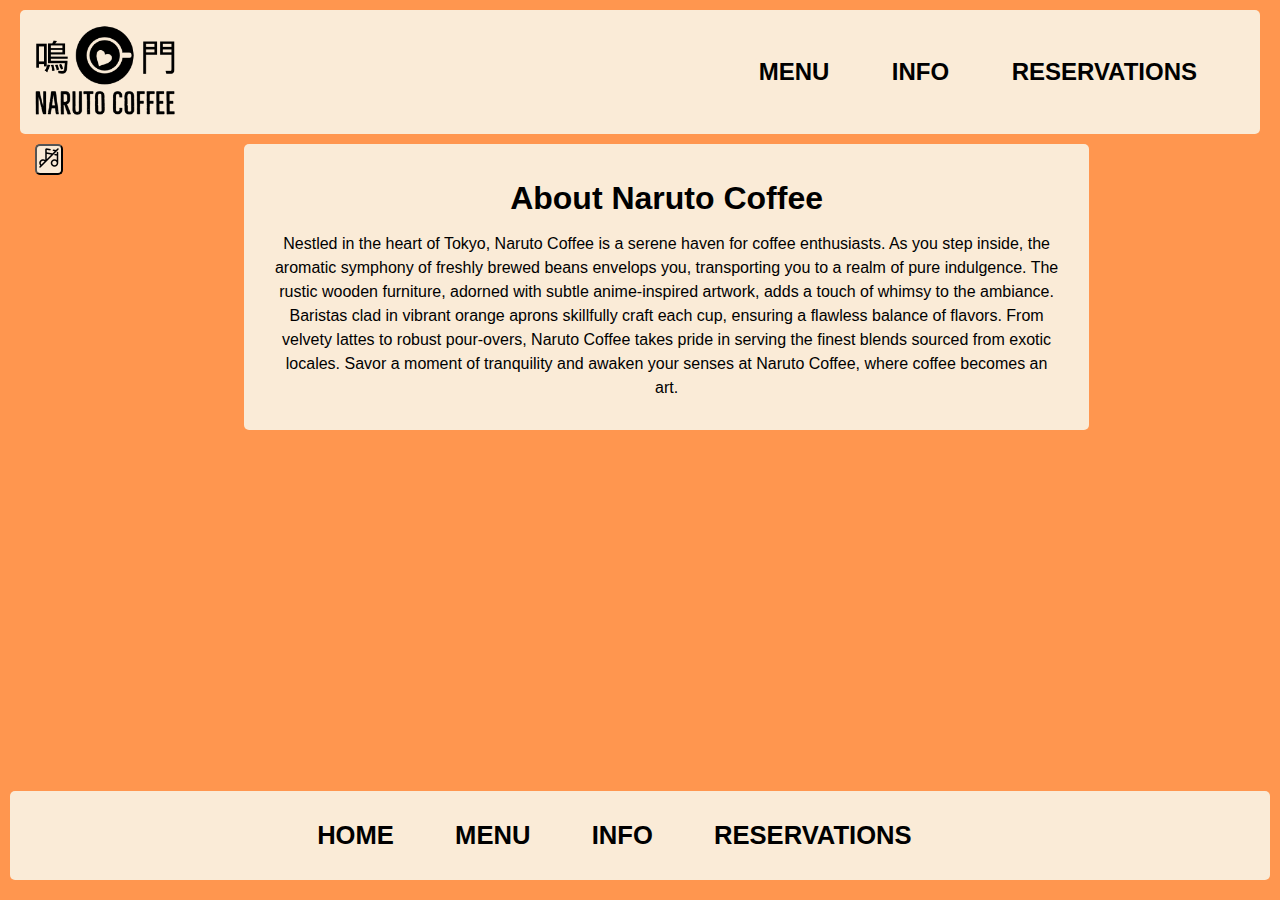
<file: index.html>
<!DOCTYPE html>
<html lang="en">

<head>
  <meta charset="UTF-8">
  <meta name="viewport" content="width=device-width, initial-scale=1.0">
  <meta http-equiv="X-UA-Compatible" content="ie=edge">
  <title>Naruto Coffee</title>
  <link rel="stylesheet" href="css/style.css">
  <link rel="stylesheet" href="css/menu.css">
  <link rel="icon" type="image/x-icon" href="images/favicon.ico">
  <link rel="stylesheet" href="css/hmenu.css">
</head>

<style>@media (min-width: 430px) {footer {position: absolute; bottom: 10px; width: calc(100vw - 20px);}}</style>

<body onload="toggleAudio()">

  <iframe src="audio/silence.mp3" allow="autoplay" id="audio" hidden></iframe>
  <audio id="myAudio" src="audio/dailylife.mp3" controls autoplay hidden></audio>

  <div class="header">
    <div class="logo">
      <img src="images/logo.png" alt="logo">
    </div>

    <div class="menu">
      <ul>
        <li><a href="menu(SAKI0522).html">MENU</a> </li>
        <li><a href="info.html">INFO</a></li>
        <li><a href="reservation.html">RESERVATIONS</a></li>
      </ul>
    </div>

  </div>

  <label class="h-menu">

    <input type="checkbox">

  </label>

  <aside class="sidebar">

    <nav>

      <div class="hambutton"><a href="menu(SAKI0522).html">
          <p>MENU</p>
        </a>
        <div>
          <div class="hambutton"><a href="info.html">
              <p>INFO</p>
            </a>
            <div>
              <div class="hambutton"><a href="reservation.html">
                  <p>RESERVATIONS</p>
                </a></div>

    </nav>

  </aside>



  <div class="audiob">
    <button onclick="toggleAudio()"><img src="images/micon.png" alt="music switch button"></button>
  </div>

  <main>

    <div class="aboutt">
      <h1>About Naruto Coffee</h1>
      <p>Nestled in the heart of Tokyo, Naruto Coffee
        is a serene haven for coffee enthusiasts. As you step
        inside, the aromatic symphony of freshly brewed beans
        envelops you, transporting you to a realm of pure indulgence.
        The rustic wooden furniture, adorned with subtle
        anime-inspired artwork, adds a touch of whimsy to the
        ambiance. Baristas clad in vibrant orange aprons skillfully
        craft each cup, ensuring a flawless balance of flavors.
        From velvety lattes to robust pour-overs, Naruto Coffee
        takes pride in serving the finest blends sourced from exotic
        locales. Savor a moment of tranquility and awaken your senses
        at Naruto Coffee, where coffee becomes an art.</p>
    </div>

  </main>

  <div class="easteregg">
    <a href="https://www.youtube.com/watch?v=xvFZjo5PgG0&ab_channel=Duran">
      <p>don`t click me</p>
    </a>
  </div>

</body>

<script src="script.js"></script>
<script src="https://cdn.jsdelivr.net/npm/swiper@9/swiper-bundle.min.js"></script>
<script>

  const swiper = new Swiper('.swiper', {
    loop: true,

    pagination: {
      el: '.swiper-pagination',
    },

    navigation: {
      nextEl: '.swiper-button-next',
      prevEl: '.swiper-button-prev',
    },
  });

</script>

<footer>
  <div>
    <ul class="footercontainer">
      <li><a href="index.html">HOME</a> </li>
      <li><a href="menu(SAKI0522).html">MENU</a> </li>
      <li><a href="info.html">INFO</a></li>
      <li><a href="reservation.html">RESERVATIONS</a></li>
    </ul>
  </div>
</footer>

</body>

</html>
</file>
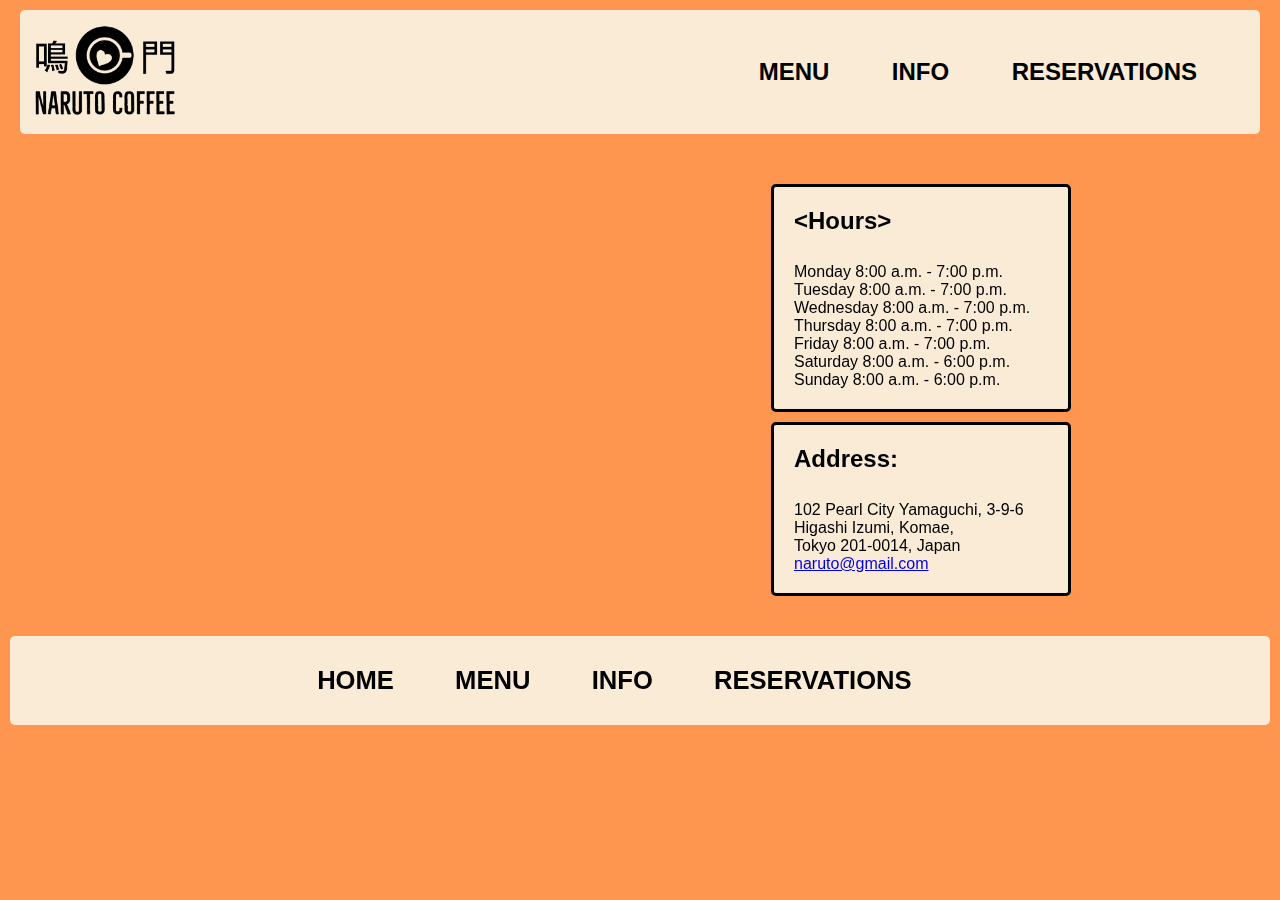
<file: info.html>
<!DOCTYPE html>
<html>

<head>
    <meta charset="utf-8">
    <meta http-equiv="X-UA-Compatible" content="IE=edge">
    <title>Info</title>
    <meta name="description" content="Information about us">
    <meta name="viewport" content="width=device-width, initial-scale=1">
    <link rel="stylesheet" href="css/style.css">
    <link rel="stylesheet" href="css/hmenu.css">
    <link rel="stylesheet" href="css/menu.css">
    <link rel="icon" type="image/x-icon" href="images/favicon.ico">
</head>

<body>

    <div class="header">
        <div class="logo">
            <a href="index.html"><img src="images/logo.png" alt="logo"></a>
        </div>
        <div class="socials">
            <!-- <UL>    
                  <li><a href="https://www.facebook.com/NarutoCoffee" target=”_blank”><img src="images/wpp.png"></a></li> 
                  <li><a href="https://www.instagram.com/naruto/" target=”_blank”><img src="images/insta.png"></a></li> 
                  <li><a href="https://twitter.com/narutocoffee" target=”_blank”><img src="images/twt.png"></a></li>
                </UL> -->

            <div class="menu">
                <ul>
                    <li><a href="menu(SAKI0522).html">MENU</a> </li>
                    <li><a href="info.html">INFO</a></li>
                    <li><a href="reservation.html">RESERVATIONS</a></li>
                </ul>
            </div>

        </div>
    </div>

    <label class="h-menu">

        <input type="checkbox">
    
      </label>
    
      <aside class="sidebar">
    
        <nav>
    
            <div class="hambutton"><a href="menu(SAKI0522).html"><p>MENU</p></a><div>
            <div class="hambutton"><a href="info.html"><p>INFO</p></a><div>
            <div class="hambutton"><a href="reservation.html"><p>RESERVATIONS</p></a></div>
    
        </nav>
    
      </aside>

    <section class="bigbox">

        <iframe id="map"
            src="https://www.google.com/maps/embed?pb=!1m14!1m8!1m3!1d3243.056172088706!2d139.5717595!3d35.6263417!3m2!1i1024!2i768!4f13.1!3m3!1m2!1s0x6018f13b412730fd%3A0x59ef689450a44610!2sNARUTO%20COFFEE!5e0!3m2!1sen!2sca!4v1684894858552!5m2!1sen!2sca"
            style="border:0;" allowfullscreen="" loading="lazy" referrerpolicy="no-referrer-when-downgrade"></iframe>

        <div>

            <div class="hours">
                <h2><strong>&lt;Hours&gt;<br><br></strong></h2>
                <p>Monday 8:00 a.m. &#45; 7:00 p.m.</p>
                <p>Tuesday 8:00 a.m. &#45; 7:00 p.m.</p>
                <p>Wednesday 8:00 a.m. &#45; 7:00 p.m.</p>
                <p>Thursday 8:00 a.m. &#45; 7:00 p.m.</p>
                <p>Friday 8:00 a.m. &#45; 7:00 p.m.</p>
                <p>Saturday 8:00 a.m. &#45; 6:00 p.m.</p>
                <p>Sunday 8:00 a.m. &#45; 6:00 p.m.</p>
            </div>

            <div class="address">
                <h2><strong>Address:<br><br></strong></h2>
                <p>102 Pearl City Yamaguchi, 3-9-6 Higashi Izumi, Komae,<br>Tokyo 201-0014, Japan</P>
                <a href="mailto:naruto@gmail.com">naruto@gmail.com</a>
            </div>

        </div>
        
    </section>

    </section>

    <footer>
        <div>
          <ul class="footercontainer">
            <li><a href="index.html">HOME</a> </li>
            <li><a href="menu(SAKI0522).html">MENU</a> </li>
            <li><a href="info.html">INFO</a></li>
            <li><a href="reservation.html">RESERVATIONS</a></li>
          </ul>
        </div>
    </footer>

</body>

</html>
</file>
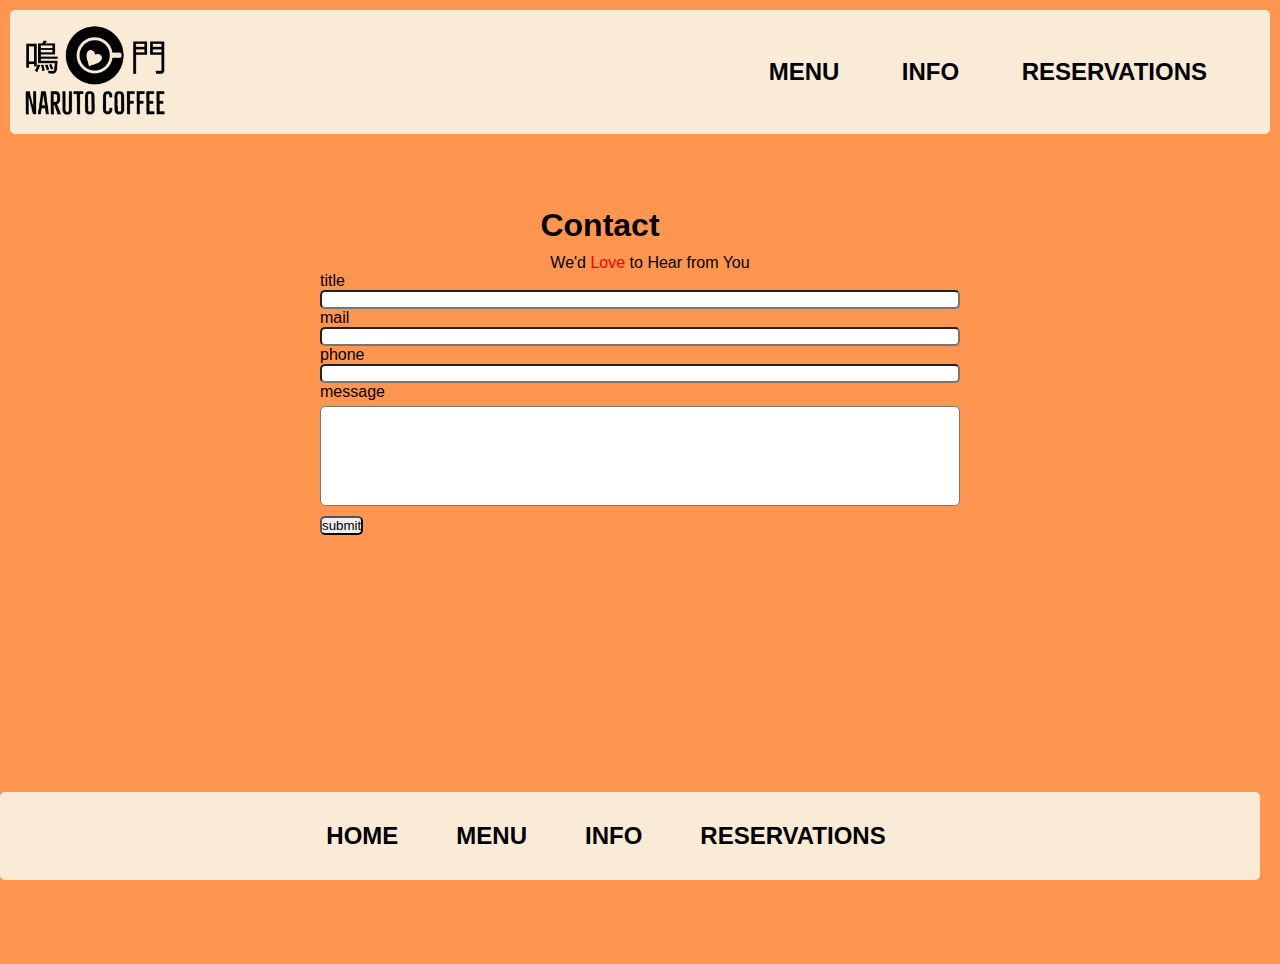
<file: reservation.html>
<!DOCTYPE html>
<html>

<head>
  <meta charset="utf-8">
  <meta http-equiv="X-UA-Compatible" content="IE=edge">
  <title>Reservations</title>
  <meta name="description" content="">
  <meta name="viewport" content="width=device-width, initial-scale=1">
  <link rel="stylesheet" href="./css/reservation.css">
  <link rel="stylesheet" href="css/hmenu.css">
  <link rel="stylesheet" href="css/style.css">
  <link rel="icon" type="image/x-icon" href="images/favicon.ico">
</head>

<body>
  <!-- nav bar -->
  <div class="header">
    <div class="logo">
      <a href="index.html"><img src="images/logo.png" alt="logo"></a>
    </div>

    <div class="menu">
      <ul>
        <li><a href="menu(SAKI0522).html">MENU</a> </li>
        <li><a href="info.html">INFO</a></li>
        <li><a href="reservation.html">RESERVATIONS</a></li>
      </ul>
    </div>

  </div>

  <label class="h-menu">

    <input type="checkbox">

  </label>

  <aside class="sidebar">

    <nav>

      <div class="hambutton"><a href="menu(SAKI0522).html">
          <p>MENU</p>
        </a>
        <div>
          <div class="hambutton"><a href="info.html">
              <p>INFO</p>
            </a>
            <div>
              <div class="hambutton"><a href="reservation.html">
                  <p>RESERVATIONS</p>
                </a></div>

    </nav>

  </aside>




  <!-- contact page -->
  <section class="contact">
    <h1 class="contacttitle">Contact
    </h1>
    <p class="contactinformation">
      We'd<span class="contactlove"> Love</span> to Hear from You
    </p>
    <form action="#" method="post">
    </form>
    <form id="contactform">
      <label>title</label>
      <input type="text" />
      <label>mail</label>
      <input type="email" />
      <label>phone</label>
      <input type="tel" />
      <label>message</label>
      <textarea class="content"></textarea>
      <button class="button">submit</button>
    </form>
  </section>

  <!-- footer -->
  <footer>
    <div>
      <ul class="footercontainer">
        <li><a href="index.html">HOME</a> </li>
        <li><a href="menu(SAKI0522).html">MENU</a> </li>
        <li><a href="info.html">INFO</a></li>
        <li><a href="reservation.html">RESERVATIONS</a></li>
      </ul>
    </div>
  </footer>

</body>

</html>
</file>
<file: css/style.css>
* {
    font-family: arial;
    margin: 0px;
    padding: 0px;
    border-radius: 5px;
    box-sizing: border-box;
}

body {
    background-color: #ff964f;
    padding-bottom: 10px;
}

ul {
    list-style-type: none;
}

.audiob {
    float: left;
    margin-left: 2%;
}

.audiob button {
    background-color: antiquewhite;
}

.container {
    display: flex;
    width: 30vw;
    height: 30vw;
    background-color: antiquewhite;
    align-items: center;
    justify-content: center;
}

.aboutt p {
    margin-top: 10px;
}

.map {
    margin-left: 150px;
    margin-top: 30px;
}

.socials {
    margin-left: 100px;
    background-color: antiquewhite;
}

.socials li {
    align-items: center;
    display: inline-block;
}

.socials li a {
    display: block;
    padding: 10px 20px;
    text-decoration: none;
}

.socials ul {
    list-style-type: none;
    margin: 0;
    padding: 0;
}

.socials img {
    height: 50px;
    width: auto;
}

.reservation button {
    height: 29px;
    width: 610px;
    padding: 0px;
    margin-bottom: 40px;
    background-color: antiquewhite;
    border: 3px solid black;
}

.forms {
    display: flex;
    align-items: center;
    margin-left: 30%;
}

.easteregg p {
    font-size: 5px;
    color: #ff964f;

}

.easteregg a:link {
    text-decoration: none;
}

.easteregg {
    width: fit-content;
    margin-left: 69px;
}



@media only screen and (min-width: 769px) {

    .header {
        display: flex;
        justify-content: space-between;
        align-items: center;
        padding: 10px;
        background-color: antiquewhite;
        margin: 10px;
    }

    .logo img {
        height: 100px;
        width: auto;
        padding: 5px;
    }

    .logo img:hover {
        background-color: lightgray;
    }

    .menu {
        background-color: antiquewhite;
    }

    .menu li {
        align-items: center;
        display: inline-block;
    }

    .menu li a {
        font-size: 1.5em;
        text-decoration: none;
        font-weight: 900;
        color: black;
        margin-right: 2em;
        padding: 5px;
    }

    .menu li a:hover {
        background-color: lightgray;
    }

    .menu ul {
        margin: 0;
        padding: 0;
    }

    main {
        display: flex;
        justify-content: center;
        text-align: center;
    }

    .side-menu {
        display: none;
    }

    nav {
        display: none;
    }

    .h-menu {
        display: none;
    }

    .aboutt {
        background-color: antiquewhite;
        padding: 30px;
        max-width: 70%;
        line-height: 1.5;
    }

    .bigbox {
        display: flex;
        flex-direction: row;
        width: 70%;
        margin-top: 20px;
        margin-left: 15%;
        padding: 10px;
    }

    #map {
        width: 100%;
        height: auto;
        margin-right: 10px;
    }

    .address {
        background-color: antiquewhite;
        border: 3px solid black;
        padding: 20px;
        width: 300px;
        margin-bottom: 20px;
    }

    .hours p {
        font-size: 100%;
    }
    
    .hours {
        background-color: antiquewhite;
        border: 3px solid black;
        width: 100%;
        padding: 20px;
        margin-top: 20px;
        margin-bottom: 10px;
    }

}

@media only screen and (max-width: 768px) {

    .header {
        display: flex;
        justify-content: space-between;
        align-items: center;
        padding: 10px;
        background-color: antiquewhite;
        margin: 10px;
    }

    .logo img {
        height: 100px;
        width: auto;
        padding: 5px;
    }

    .logo img:hover {
        background-color: lightgray;
    }

    .menu {
        display: none;
    }

    main {
        display: flex;
        justify-content: center;
        text-align: center;
    }

    .aboutt {
        background-color: antiquewhite;
        padding: 10px;
        max-width: 90%;
        line-height: 1.5;
    }

    .bigbox {
        display: flex;
        flex-direction: column;
        width: 100%;
        margin-top: 20px;
        padding: 10px;
    }

    #map {
        width: 100%;
        height: 300px;
    }

    .address {
        background-color: antiquewhite;
        border: 3px solid black;
        padding: 20px;
        width: 100%;
        margin-bottom: 20px;
    }
    
    .hours {
        background-color: antiquewhite;
        border: 3px solid black;
        height: auto;
        width: 100%;
        padding: 20px;
        margin-top: 20px;
        margin-bottom: 10px;
    }
}
</file>
<file: css/menu.css>
/* mobile */

body {
    background-color: #ff964f;
    padding-bottom: 10px;
    margin: 10px;
}

* {
    font-family: arial;
    border-radius: 5px;
}

.floatmenu {
    margin-left:10px;
}

.floatmenu img {
    width: 90%;
    height: auto;
    float: left;
    margin-right: 10px;
    text-align: center;
}

.floatmenu p {
    text-align: left;
    margin: 0;
}

.flex {
    display: flex;
    flex-direction: column;
    text-align: center;
}

/* menu */
.grid img {
    height: auto;
    width: 50%;
}

.grid {
    background-color: antiquewhite;
    color: black;
    font-family: 'Cherry Swash', cursive;
    margin-top: 20px;
    display: grid;
    grid-template-columns: 1fr;
    gap: 24px 6%;
    text-align: center;
}

.grid-menu {
    border: 1px solid black;
    border-radius: 10px 10px 10px 10px;
    padding: 20px;
    text-align: center;
    margin: 10px 10px 10px 10px;
}

.button {
    margin-top: 20px;
    margin-bottom: 20px;
}

.menubottom {
    display: flex;
    clear: both;
    padding: 5px;
    background-color: antiquewhite;
    height: auto;
    margin-top: 20px;
    margin-bottom: 20px;
}

.menubottom span {
    color: red;
}


.menu img:hover {
    transform: scale(1.1);
    transition: 1s;
}

.food li {
    margin-top: 20px;
}

.backbutton {
    text-align: center;
}

/* footer */
.footercontainer{
    display: flex;
    align-items: center;
    justify-content: center;
    padding-top: 30px;
    padding-bottom: 30px;
    background-color: antiquewhite;
    list-style: none;
    margin-top:10px; 
    margin-bottom: 10px;
}
    
.footercontainer {
    background-color: antiquewhite;
}
    
.footercontainer li {
    align-items: center;
    display: inline-block;
}
    
.footercontainer li a {
    text-decoration: none;
    font-weight: 900;
    font-size: 2vw;
    color: black;
    margin-right: 2em;
    padding: 5px;
}
    
.footercontainer li a:hover {
    background-color: lightgray;
}
    
.footercontainer ul {
    margin: 0;
    padding: 0;
}
    
.footeritem{
    margin: 0 20px;
}

/* tablet */
@media screen and (min-width:768px) {
    .floatmenu img {
        width: 100%;
        height: auto;
        float: left;
        margin-right: 10px;
        text-align: center;
    }

    .menubottom {
        display: flex;
        justify-content: center;
        padding: 10px;
        background-color: antiquewhite;
        width: 80%;
        margin: 10px auto;
    }

    .flex {
        display: flex;
        flex-direction: column;
        text-align: left;
    }

}

/* tablet horizontal size */
@media (orientation: landscape) {
    .menubottom {
        display: flex;
        justify-content: center;
        padding: 10px;
        background-color: antiquewhite;
        width: 80%;
        margin-top: 10px auto;
    }
}


/* display */
@media screen and (min-width:1024px) {
    .floatmenu img {
        width: 50%;
        height: auto;
        float: left;
        margin-right: 10px;
        text-align: center;
    }


    .menu {
        display: flex;
        flex-direction: row;
    }

    .grid {
        background-color: antiquewhite;
        color: black;
        font-family: 'Cherry Swash', cursive;
        margin-top: 20px;
        display: grid;
        grid-template-columns:1fr 1fr 1fr;
        gap: 24px 6%;
        text-align: center;
    }

}
</file>
<file: css/hmenu.css>
* {
    box-sizing: border-box;
}

html {
    --b-w: 30px;
    --b-h: 5px;
    --a-s: 200ms ease-in-out;
}

@media only screen and (max-width: 768px) {

    .h-menu:before, .h-menu:after, .h-menu input {
        content: "";
        height: var(--b-h);
        width: var(--b-w);
        border-radius: 0px;
        background-color: black;
        transition: opacity var(--a-s), width var(--a-s), rotate var(--a-s), transform var(--a-s);
        transform-origin: center;
    }

    .h-menu {
        display: flex;
        flex-direction: column;
        position: absolute;
        gap: 4px;
        top: 60px;
        right: 30px;
        z-index: 2;
        cursor: pointer;
    }

    .h-menu:has(input:checked)::before {
        transform: rotate(270deg);
        width: 23px;
        translate: 0 calc(var(--b-h) / -2);
    }

    .h-menu:has(input:checked)::after {
        transform: rotate(-270deg);
        width: 23px;
        translate: 0 calc(var(--b-h) / 2);
    }

    .h-menu input {
        appearance: none;
        outline: none;
        pointer-events: none;
    }

    .h-menu input:checked {
        transform: rotate(270deg);
        opacity: 0;
    }

    .sidebar {
        transition: transform var(--a-s), opacity var(--a-s);
        transform: translateY(-20%);
        opacity: 0%;
        padding: 20px;
        padding-bottom: 10px;
        max-width: fit-content;
        background-color: antiquewhite;
        position: absolute;
        right: 10px;
        top: 100px;
        text-align: right;
    }

    .h-menu:has(input:checked) + .sidebar {
        transform: translateY(0);
        opacity: 100%;
        background-color: antiquewhite;
    }

    .sidebar a {
        color: black;
        text-decoration: none;
        font-size: 1.5em;
        font-weight: 700;
    }

    .hambutton p:hover {
        background-color: lightgray;
    }

    .hambutton p {
        margin-bottom: 10px;
    }

}
</file>
<file: css/reservation.css>
body{
    background-color: #ff964f;
    padding-bottom: 10px;
}

footer {
    position: absolute;
    bottom: 10px;
    width: calc(100% - 20px);
}

/* contactform */
.contact {
    color: black;
    background-size: cover;
    background-position: center;
    display: flex;
    flex-direction: column;
    align-items: center;
    padding-top: 7vh;
    min-height: 90vh;
}

#contactform {
    display: flex;
    flex-direction: column;
    align-items: stretch;
    width: 60%;
}

.button {
    width: fit-content;
}

.button:hover{
    color: orange; 
    background-color: #c9c9c9; 
}


.content {
    display: inline-block;
    font-weight: bold;
    margin-top: 5px;
    margin-bottom: 10px;
    height: 100px;
    resize: none;
}

.contactlove {
    color: red;
}

.contacttitle {
    margin-bottom: 10px;
    margin-left: 20px;
    margin-right: 100px;
    display: flex;
}

.contactinformation {
    margin-left: 20px;
}

/* footer */
.footercontainer{
    display: flex;
    align-items: center;
    justify-content: center;
    padding-top: 30px;
    padding-bottom: 30px;
    background-color: antiquewhite;
    list-style: none;
    margin-top:10px; 
    margin-bottom: 10px;
}
    
.footercontainer {
    background-color: antiquewhite;
}
    
.footercontainer li {
    align-items: center;
    display: inline-block;
}
    
.footercontainer li a {
    font-size: 50%;
    text-decoration: none;
    font-weight: 900;
    color: black;
    margin-right: 2em;
    padding: 5px;
}
    
.footercontainer li a:hover {
    background-color: lightgray;
}
    
.footercontainer ul {
    margin: 0;
    padding: 0;
}
    
.footeritem{
    margin: 0 20px;
}


/* tablet */
@media screen and (min-width:768px) {
    #contactform {
        display: flex;
        flex-direction: column;
        align-items: stretch;
        width: 80%;
    }
    
}

/* desktop */
@media screen and (min-width:1024px) {
    #contactform {
        display: flex;
        flex-direction: column;
        align-items: stretch;
        width: 50%;
    }

      /* footer */
      .footercontainer{
        display: flex;
        align-items: center;
        justify-content: center;
        padding-top: 30px;
        padding-bottom: 30px;
        background-color: antiquewhite;
        list-style: none;
        margin-top:10px; 
        margin-bottom: 10px;
    }
    

    .footercontainer li {
        align-items: center;
        display: inline-block;
    }
    
    .footercontainer li a {
        font-size: 1.5em;
        text-decoration: none;
        font-weight: 900;
        color: black;
        margin-right: 2em;
        padding: 5px;
    }
    
    .footercontainer li a:hover {
        background-color: lightgray;
    }
    
    .footercontainer ul {
        margin: 0;
        padding: 0;
    }
    
    .footeritem{
        margin: 0 20px;
    }
    
}
</file>
